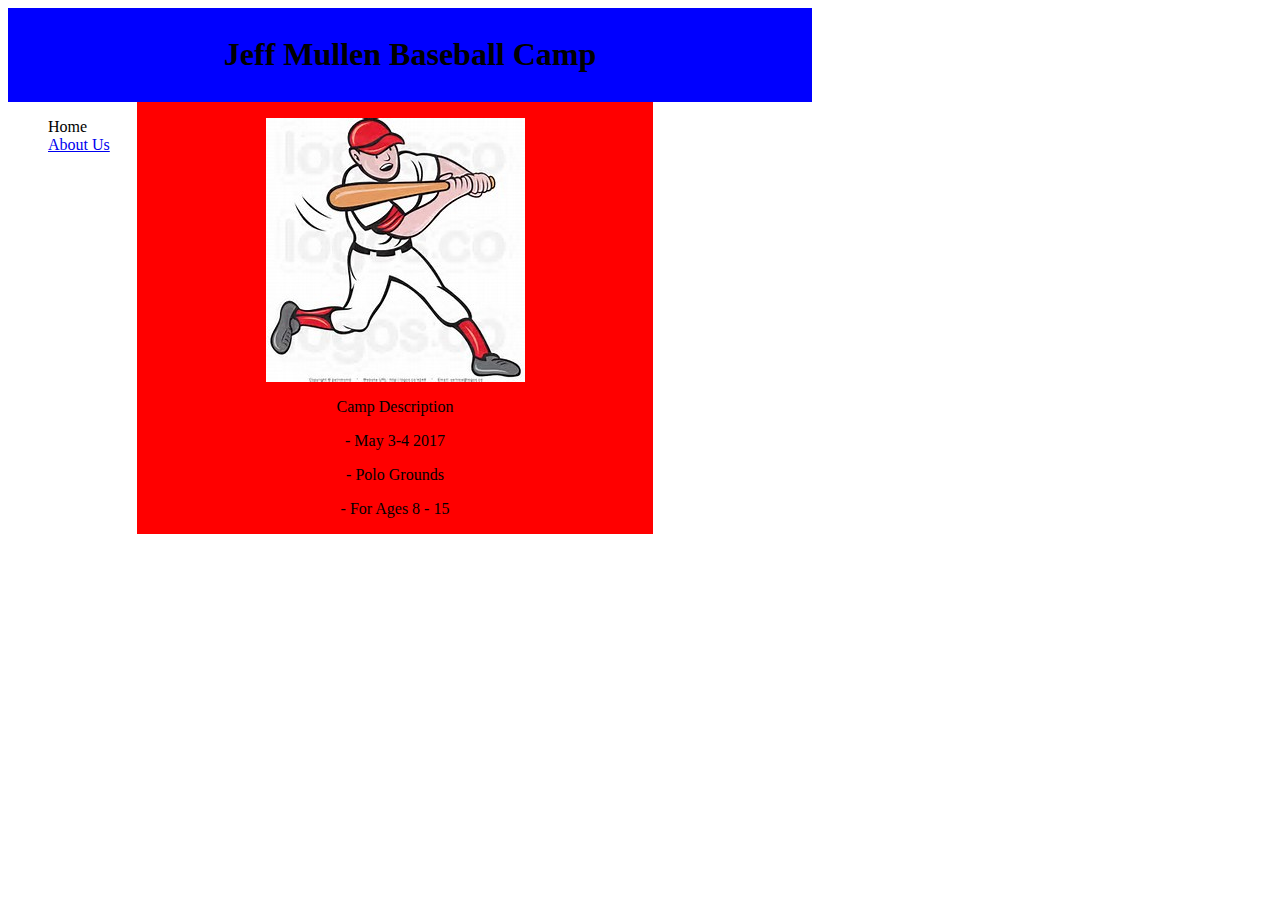
<file: index.html>
<html>
<head>
  <title>Jeff Mullen Baseball Camp</title>
    <link href="index.css" type="text/css" rel="stylesheet">
</head>
<body>
  <header>
    <h1>Jeff Mullen Baseball Camp</h1>
  </header>
  <nav>
    <ul>
      <li>
        Home
      </li>
      <li>
        <a href="aboutus.html">About Us</a>
      </li>
    </ul>
  </nav>
  <section>
  <p>
    <img src="JoeBaseball.png">
  </p>
  <p>Camp Description
  </p>
  <p> - May 3-4 2017
  </p>
  <p> - Polo Grounds
  </p>
  <p> - For Ages 8 - 15
  </p>
</section>
</body>
</html>
</file>
<file: index.css>
html {
      height: 100%;
    }
    body {
       height: 100%;
    }

    header {
        background-color: blue;
        text-align: center;
        padding:7px;
        font-size: ;
        display: block;
        width: 790px;
    }
    nav {
        line-height:;
        background-color:;
        width:125px;
        display: inline-block;
        vertical-align: top;
    }
    nav ul {
        list-style-type: none;
    }
    a {
        color: ;
    }
    section {
      background-color: red;
        width: 516px;
        display: inline-block;
        text-align: center;
    }
    aside {
      width: 125px;
      display: inline-block;
      vertical-align: top;
      background-color:;
      font-size: ;
    }
    aside ul {
        list-style-type: none;
    }
    footer {
        width: 790px;
        background-color:;
        text-align:;
        padding:5px;
        display: block;
    }
</file>
